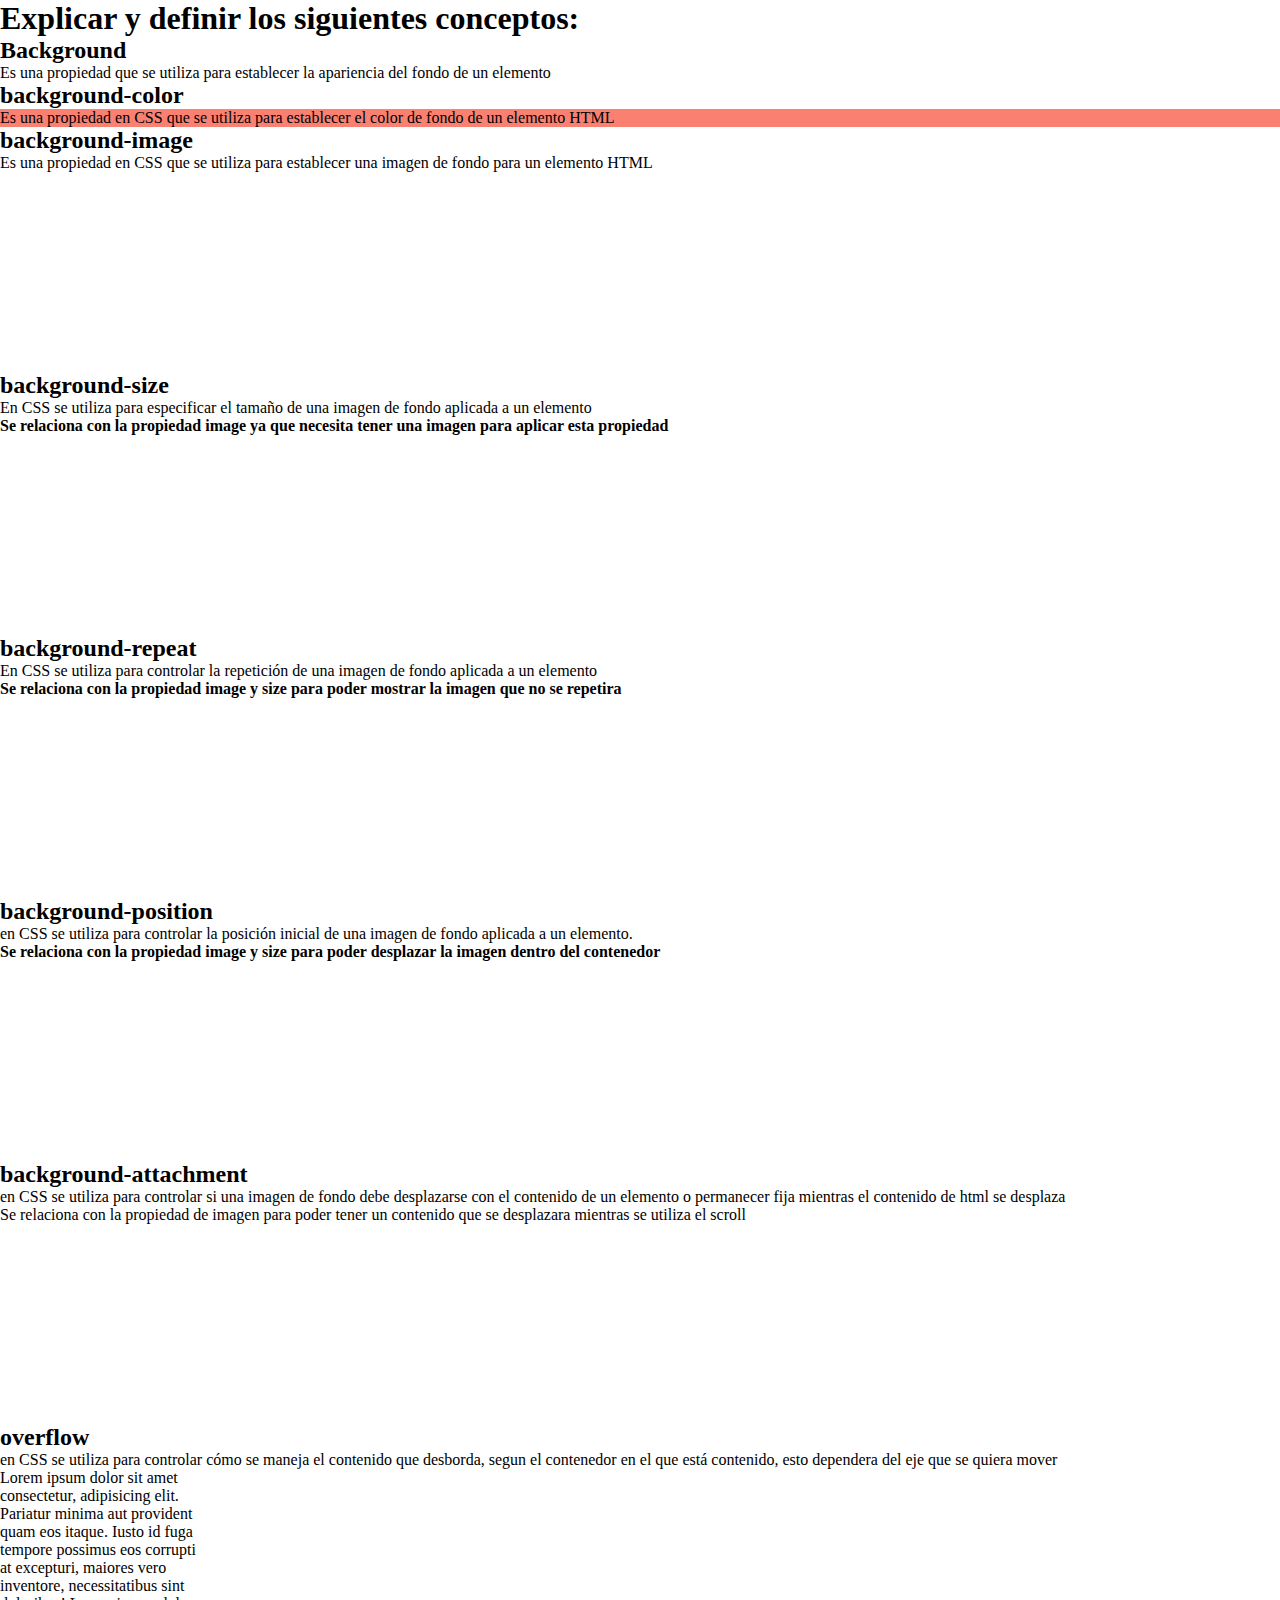
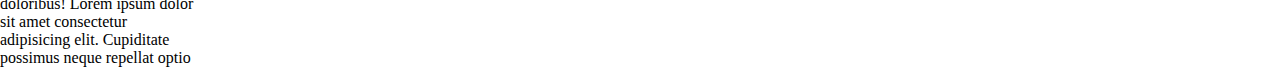
<file: index.html>
<html lang="en">
	<head>
		<meta charset="UTF-8" />
		<meta name="viewport" content="width=device-width, initial-scale=1.0" />
		<title>Document</title>
		<link rel="stylesheet" href="./styles.css" />
	</head>
	<body>
		<h1>Explicar y definir los siguientes conceptos:</h1>
		<div>
			<header>
				<h2>Background</h2>
			</header>
			<p>Es una propiedad que se utiliza para establecer la apariencia del fondo de un elemento</p>
		</div>
		<div>
			<header>
				<h2>background-color</h2>
			</header>
			<p class="background-color">
				Es una propiedad en CSS que se utiliza para establecer el color de fondo de un elemento HTML
			</p>
		</div>
		<div>
			<header>
				<h2>background-image</h2>
			</header>
			<p>Es una propiedad en CSS que se utiliza para establecer una imagen de fondo para un elemento HTML</p>
			<div class="background-image"></div>
		</div>
		<div>
			<header>
				<h2>background-size</h2>
			</header>
			<p>En CSS se utiliza para especificar el tamaño de una imagen de fondo aplicada a un elemento</p>
			<strong>Se relaciona con la propiedad image ya que necesita tener una imagen para aplicar esta propiedad</strong>
			<div class="background-size"></div>
		</div>
		<div>
			<header>
				<h2>background-repeat</h2>
			</header>
			<p>En CSS se utiliza para controlar la repetición de una imagen de fondo aplicada a un elemento</p>
			<strong>Se relaciona con la propiedad image y size para poder mostrar la imagen que no se repetira</strong>
			<div class="background-repeat"></div>
		</div>
		<div>
			<header>
				<h2>background-position</h2>
			</header>
			<p>en CSS se utiliza para controlar la posición inicial de una imagen de fondo aplicada a un elemento.</p>
			<strong>Se relaciona con la propiedad image y size para poder desplazar la imagen dentro del contenedor</strong>
			<div class="background-position"></div>
		</div>
		<div>
			<header>
				<h2>background-attachment</h2>
			</header>
			<p>
				en CSS se utiliza para controlar si una imagen de fondo debe desplazarse con el contenido de un elemento o
				permanecer fija mientras el contenido de html se desplaza
			</p>
			<storng
				>Se relaciona con la propiedad de imagen para poder tener un contenido que se desplazara mientras se utiliza el
				scroll</storng
			>
			<div class="background-attachment"></div>
		</div>
		<div>
			<header>
				<h2>overflow</h2>
			</header>
			<p>
				en CSS se utiliza para controlar cómo se maneja el contenido que desborda, segun el contenedor en el que está
				contenido, esto dependera del eje que se quiera mover
			</p>
			<div class="overflow">
				Lorem ipsum dolor sit amet consectetur, adipisicing elit. Pariatur minima aut provident quam eos itaque. Iusto
				id fuga tempore possimus eos corrupti at excepturi, maiores vero inventore, necessitatibus sint doloribus! Lorem
				ipsum dolor sit amet consectetur adipisicing elit. Cupiditate possimus neque repellat optio minus, est
				temporibus ratione eius in accusamus, maxime sunt soluta, harum quaerat! Earum, officiis! Velit, quas officiis?
			</div>
		</div>
	</body>
</html>
</file>
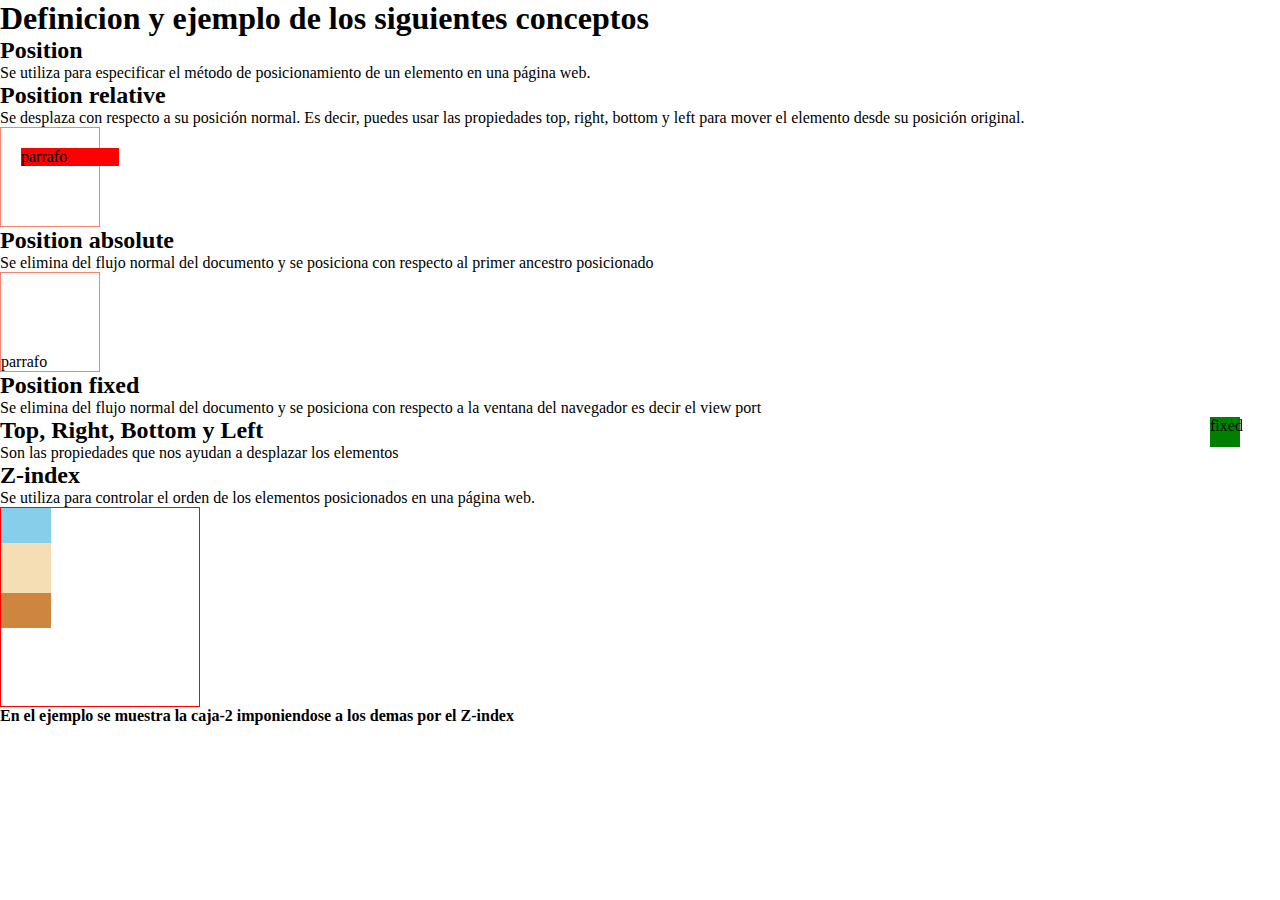
<file: ejercicio/index.html>
<html lang="en">
	<head>
		<meta charset="UTF-8" />
		<meta name="viewport" content="width=device-width, initial-scale=1.0" />
		<title>Document</title>
		<link rel="stylesheet" href="./styles.css" />
	</head>
	<body>
		<h1>Definicion y ejemplo de los siguientes conceptos</h1>
		<div>
			<header>
				<h2>Position</h2>
			</header>
			<p>Se utiliza para especificar el método de posicionamiento de un elemento en una página web.</p>
		</div>
		<div>
			<header>
				<h2>Position relative</h2>
			</header>
			<p>
				Se desplaza con respecto a su posición normal. Es decir, puedes usar las propiedades top, right, bottom y left
				para mover el elemento desde su posición original.
			</p>
			<div class="contenedor">
				<p class="relative">parrafo</p>
			</div>
		</div>
		<div>
			<header>
				<h2>Position absolute</h2>
			</header>
			<p>Se elimina del flujo normal del documento y se posiciona con respecto al primer ancestro posicionado</p>
			<div class="ancestro">
				<p class="absolute">parrafo</p>
			</div>
		</div>
		<div>
			<header>
				<h2>Position fixed</h2>
			</header>
			<p>
				Se elimina del flujo normal del documento y se posiciona con respecto a la ventana del navegador es decir el
				view port
			</p>
			<div class="fixed">fixed</div>
		</div>
		<div>
			<header>
				<h2>Top, Right, Bottom y Left</h2>
			</header>
			<p>Son las propiedades que nos ayudan a desplazar los elementos</p>
		</div>
		<div>
			<header>
				<h2>Z-index</h2>
			</header>
			<p>Se utiliza para controlar el orden de los elementos posicionados en una página web.</p>

			<div class="contenedor-index">
				<p class="caja-1"></p>
				<p class="caja-2"></p>
				<p class="caja-3"></p>
			</div>
			<strong> En el ejemplo se muestra la caja-2 imponiendose a los demas por el Z-index </strong>
		</div>
	</body>
</html>
</file>
<file: styles.css>
* {
	margin: 0;
	padding: 0;
	box-sizing: border-box;
}

.background-color {
	background-color: salmon;
}

.background-image {
	width: 200px;
	height: 200px;
	background-image: url('https://occ-0-2794-2219.1.nflxso.net/dnm/api/v6/9pS1daC2n6UGc3dUogvWIPMR_OU/AAAABQ94zuZk-nr5fUE0hX0b1QTxRqftRmYdV97decHANZkQNK8MmOuVGLpgxGJvy_RMfl4UBvigYJnUluud1n5dE--qdMrMlmwF43fG8WkYSSIHkU8ORSuYInVb.jpg?r=480');
}

.background-size {
	width: 200px;
	height: 200px;
	background-image: url('https://occ-0-2794-2219.1.nflxso.net/dnm/api/v6/9pS1daC2n6UGc3dUogvWIPMR_OU/AAAABQ94zuZk-nr5fUE0hX0b1QTxRqftRmYdV97decHANZkQNK8MmOuVGLpgxGJvy_RMfl4UBvigYJnUluud1n5dE--qdMrMlmwF43fG8WkYSSIHkU8ORSuYInVb.jpg?r=480');
	background-size: contain;
}

.background-repeat {
	width: 200px;
	height: 200px;
	background-image: url('https://occ-0-2794-2219.1.nflxso.net/dnm/api/v6/9pS1daC2n6UGc3dUogvWIPMR_OU/AAAABQ94zuZk-nr5fUE0hX0b1QTxRqftRmYdV97decHANZkQNK8MmOuVGLpgxGJvy_RMfl4UBvigYJnUluud1n5dE--qdMrMlmwF43fG8WkYSSIHkU8ORSuYInVb.jpg?r=480');
	background-size: contain;
	background-repeat: no-repeat;
}

.background-position {
	width: 200px;
	height: 200px;
	background-image: url('https://occ-0-2794-2219.1.nflxso.net/dnm/api/v6/9pS1daC2n6UGc3dUogvWIPMR_OU/AAAABQ94zuZk-nr5fUE0hX0b1QTxRqftRmYdV97decHANZkQNK8MmOuVGLpgxGJvy_RMfl4UBvigYJnUluud1n5dE--qdMrMlmwF43fG8WkYSSIHkU8ORSuYInVb.jpg?r=480');
	background-size: contain;
	background-repeat: no-repeat;
	background-position: 50%;
}

.background-attachment {
	width: 200px;
	height: 200px;
	background-image: url('https://occ-0-2794-2219.1.nflxso.net/dnm/api/v6/9pS1daC2n6UGc3dUogvWIPMR_OU/AAAABQ94zuZk-nr5fUE0hX0b1QTxRqftRmYdV97decHANZkQNK8MmOuVGLpgxGJvy_RMfl4UBvigYJnUluud1n5dE--qdMrMlmwF43fG8WkYSSIHkU8ORSuYInVb.jpg?r=480');
	background-size: contain;
	background-repeat: no-repeat;
	background-attachment: fixed;
}

.overflow {
	width: 200px;
	height: 200px;
	overflow: scroll;
}
</file>
<file: ejercicio/styles.css>
* {
	margin: 0;
	padding: 0;
	box-sizing: border-box;
}

.contenedor {
	width: 100px;
	height: 100px;
	border: 1px solid salmon;
}

.relative {
	background-color: red;
	position: relative;
	bottom: -20px;
	right: -20px;
}

.ancestro {
	width: 100px;
	height: 100px;
	border: 1px solid salmon;
	position: relative;
}

.absolute {
	position: absolute;
	bottom: 0;
}

.fixed {
	width: 30px;
	height: 30px;
	background-color: green;
	position: fixed;
	right: 40px;
}

.contenedor-index {
	width: 200px;
	height: 200px;
	border: 1px solid red;
}

.caja-1 {
	width: 50px;
	height: 50px;
	background-color: skyblue;
}

.caja-2 {
	width: 50px;
	height: 50px;
	background-color: wheat;
	position: relative;
	top: -15px;
	z-index: 1;
}

.caja-3 {
	width: 50px;
	height: 50px;
	background-color: peru;
	position: relative;
	top: -30px;
}
</file>
